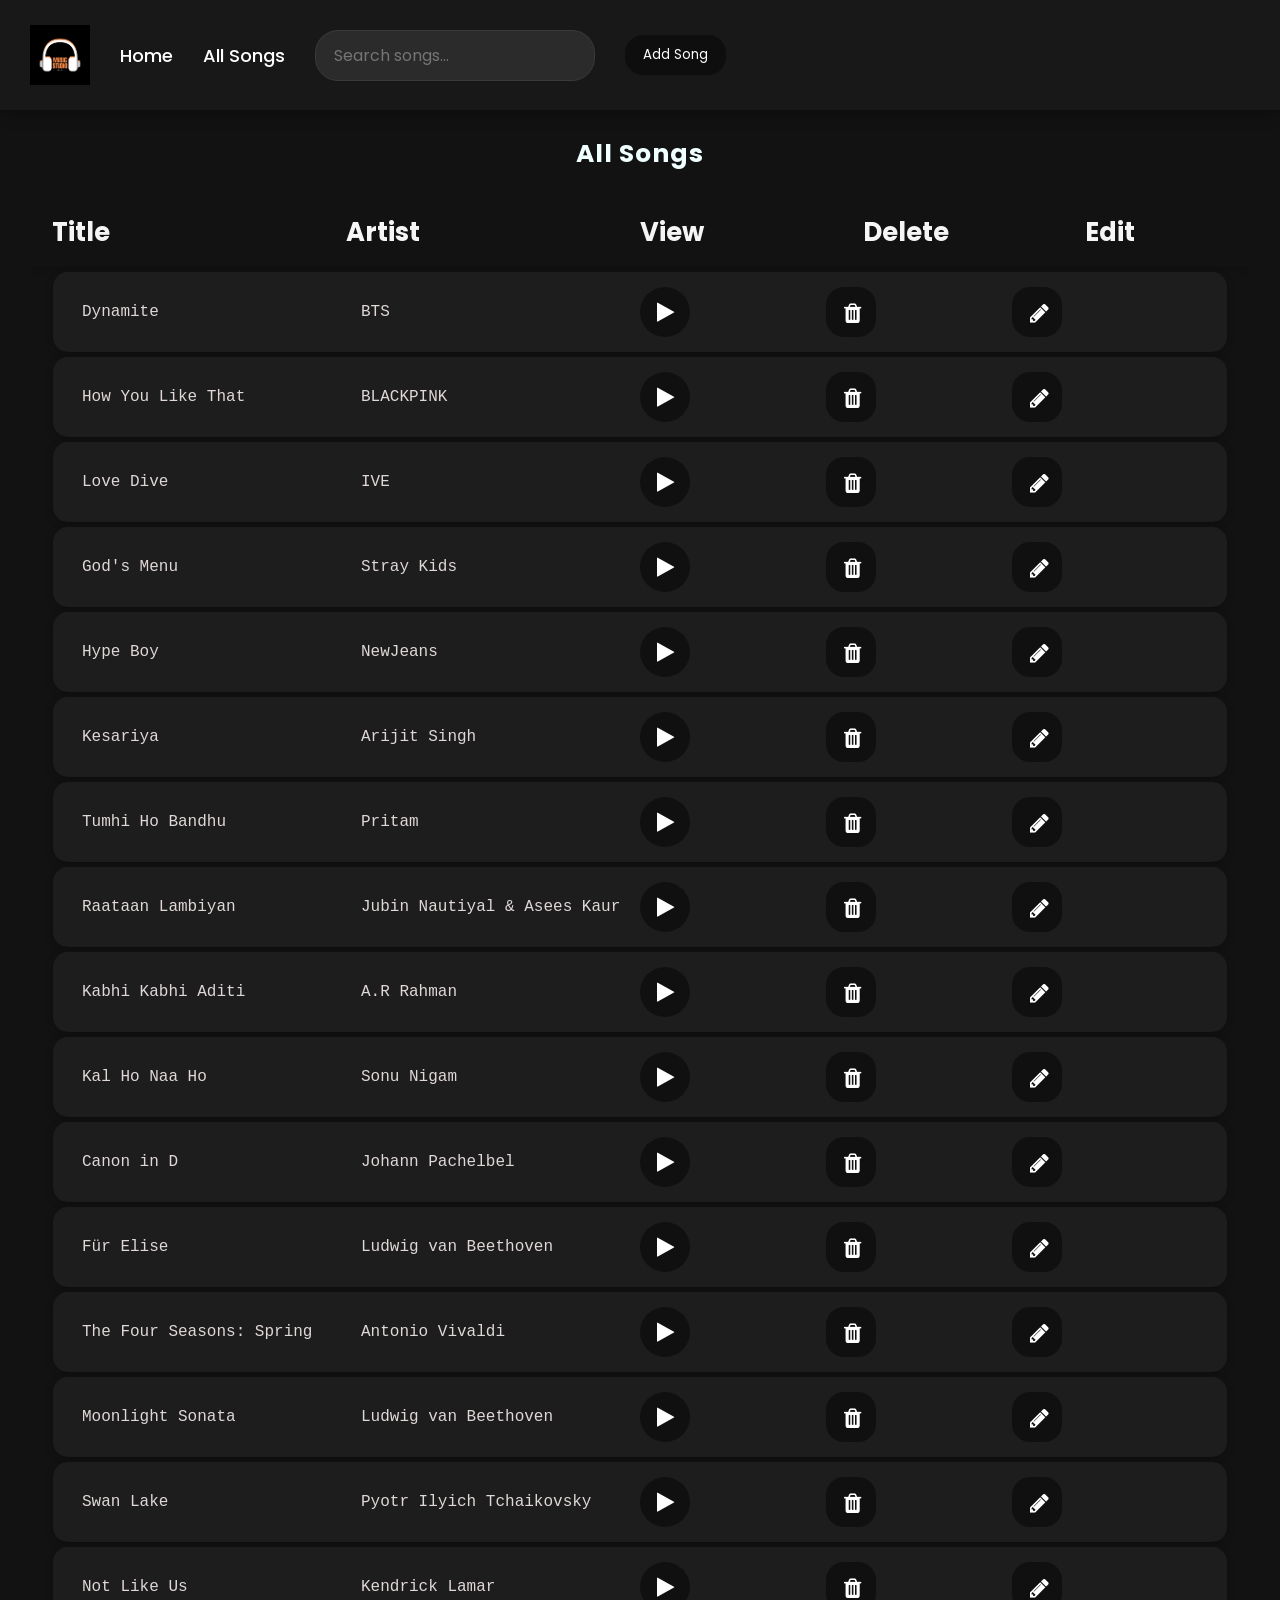
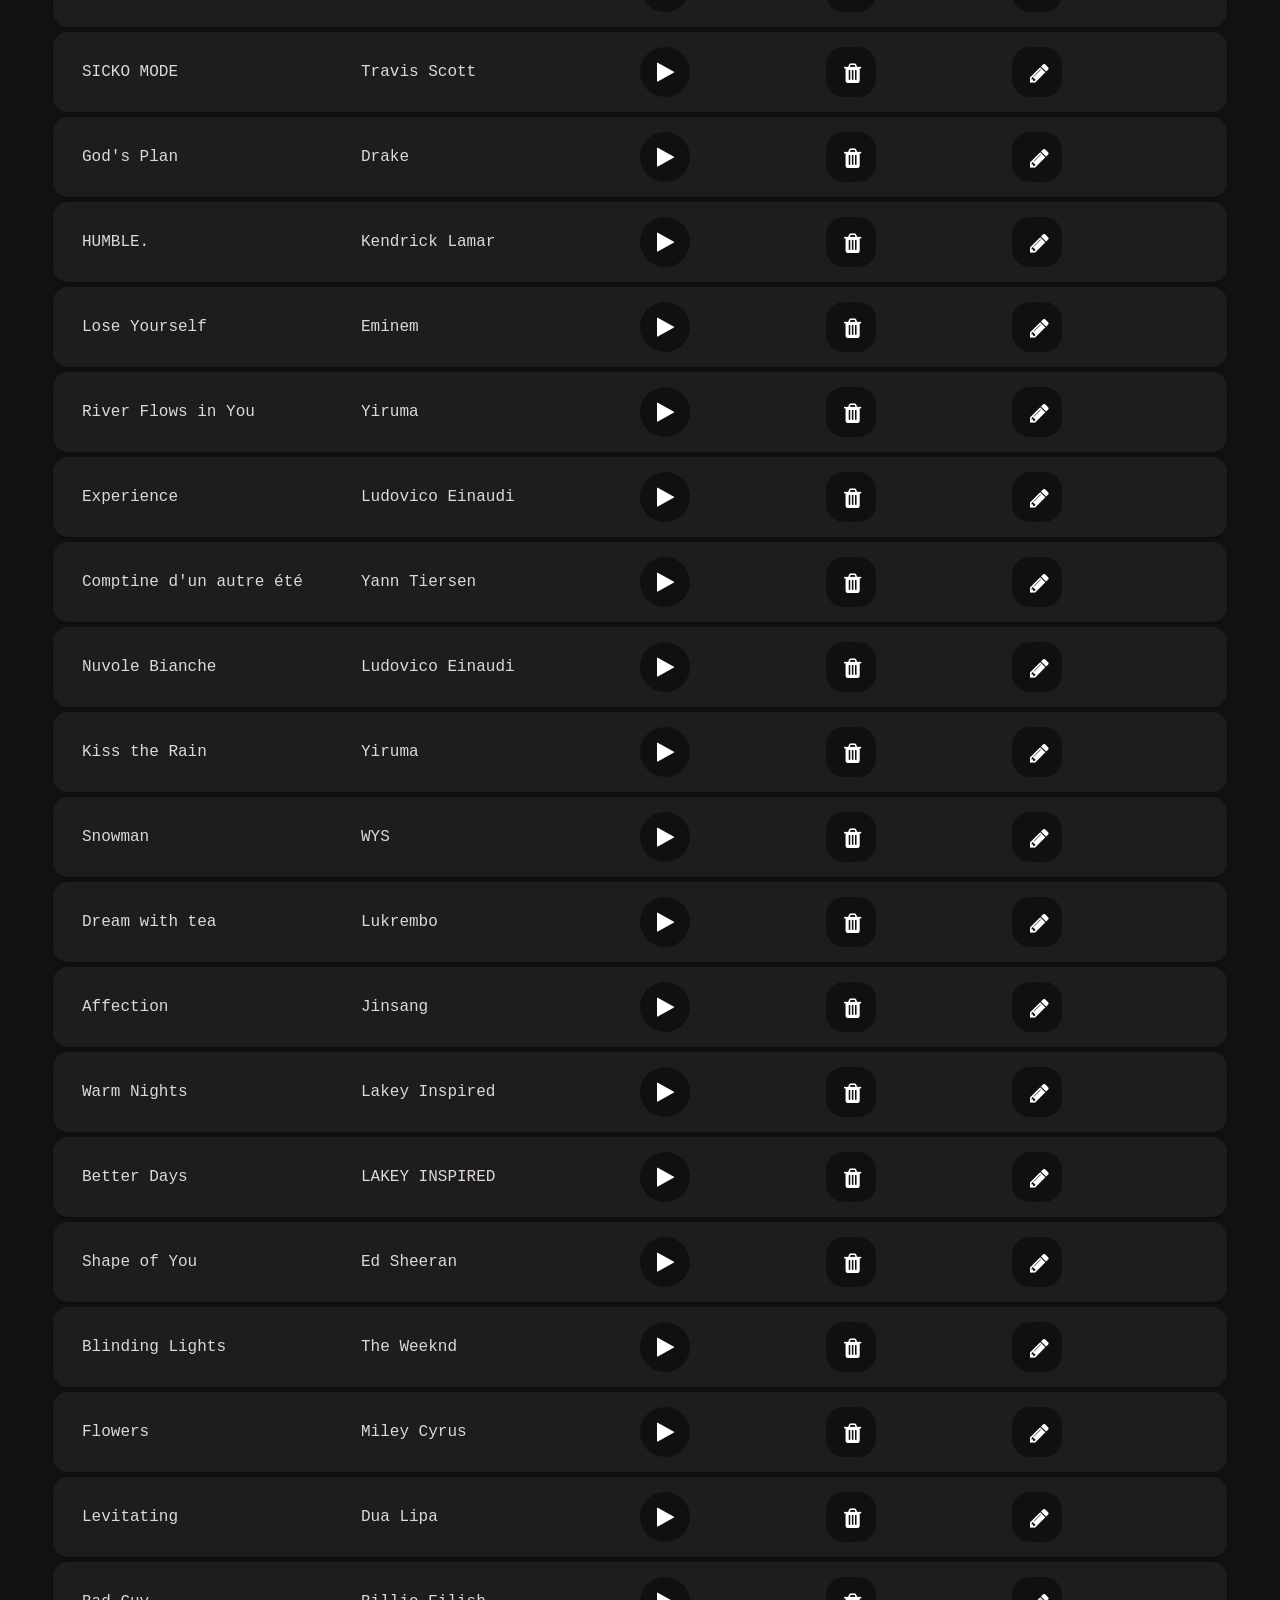
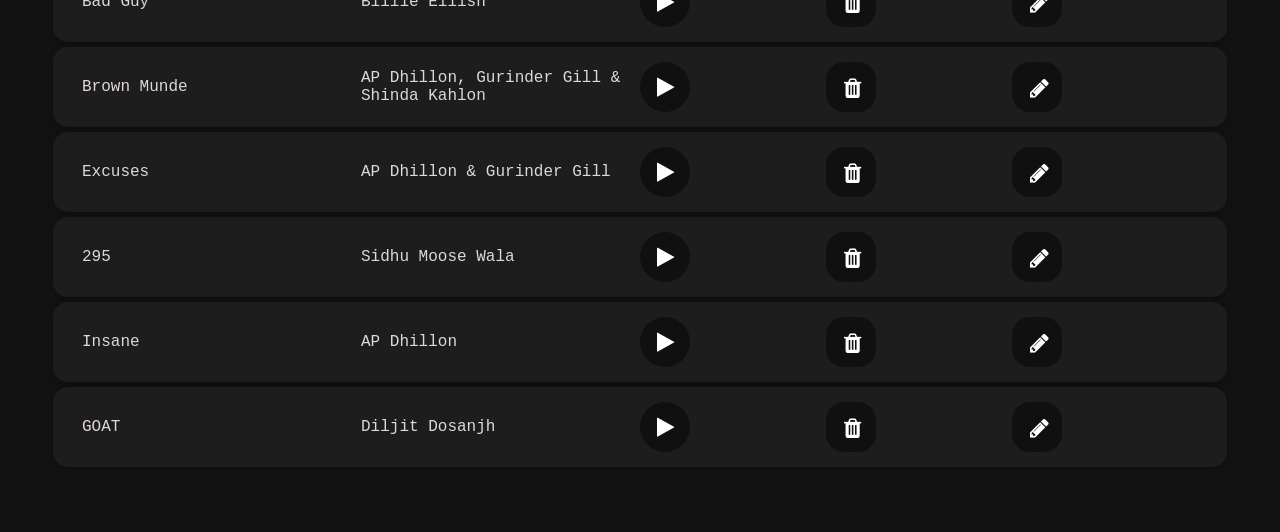
<file: music.html>
<!DOCTYPE html>
<html lang="en">

<head>
    <meta charset="UTF-8">
    <meta name="viewport" content="width=device-width, initial-scale=1.0">
    <title>Music List</title>
<link rel="preconnect" href="https://fonts.googleapis.com">
<link rel="preconnect" href="https://fonts.gstatic.com" crossorigin>

<link href="https://fonts.googleapis.com/css2?family=Poppins:wght@300;400;500;600;700&display=swap" rel="stylesheet">
    <link rel="shortcut icon" href="images/icon.png" type="image/x-icon">

    <link rel="stylesheet"
        href="https://cdnjs.cloudflare.com/ajax/libs/font-awesome/4.7.0/css/font-awesome.min.css">

    <link rel="stylesheet" href="css/style.css">

    <script>
       function myFunction() {
    document.querySelector(".nav-links").classList.toggle("active");
}
    </script>

</head>

<body>

    <!-- Navbar -->
<div class="nav" id="navbar">
    <nav>

       

            <img src="images/icon.png"
                 alt="logo"
                 class="logo-img">

            <a href="javascript:void(0);"
               class="icon"
               onclick="myFunction()">

                <i class="fa fa-bars"></i>

            </a>

       

        <ul class="nav-links">

            <li>
                <a href="index.html" >Home</a>
            </li>

            <li>
                <a href="music.html" >All Songs</a>
            </li>

            <li class="search-container">
                <input
                    type="text"
                    id="search"
                    placeholder="Search songs..."
                   >
            </li>

            <li>
                <button id="insert" class="nav-class">
                    Add Song
                </button>
            </li>

        </ul>

    </nav>
</div>
    <!-- Page Heading -->

    <h2 id="page-heading" class="heading"></h2>

    <!-- Song List -->

    <div class="container">

        <div class="header" id="header">

            <h3>Title</h3>
            <h3>Artist</h3>
            <h3>View</h3>
            <h3>Delete</h3>
            <h3>Edit</h3>

        </div>

        <div id="song-list"></div>

    </div>

    <!-- Form -->

    <div class="form">

        <form id="insert-form">

            <div class="form-row">

                <label for="title">Song Title</label>

                <input
                    type="text"
                    id="title"
                    class="input-field"
                    placeholder="Song Title">

            </div>

            <br><br>

            <div class="form-row">

                <label for="artist">Artist</label>

                <input
                    type="text"
                    id="artist"
                    class="input-field"
                    placeholder="Artist Name">

            </div>

            <br><br>

            <div class="form-row">

                <label for="genre">Genre</label>

                <select id="genre" class="input-field">

                    <option>K-pop Music</option>
                    <option>Bollywood Music</option>
                    <option>Hip-Hop Music</option>
                    <option>Pop Music</option>
                    <option>Lo-Fi Music</option>
                    <option>Classical Music</option>
                    <option>Instrumental Music</option>
                    <option>Punjabi Songs</option>

                </select>

            </div>

            <br><br>

            <div class="form-row">

                <label for="youtubeLink">Youtube Link</label>

                <input
                    type="text"
                    id="youtubeLink"
                    class="input-field"
                    placeholder="https://youtube.com/...">

            </div>

            <br><br>

            <div class="form-row">

                <button type="submit" id="form-btn">
                    Add Song
                </button>

            </div>

        </form>

    </div>

    <!-- JS -->

    <div id="videoModal" class="modal">
    <div class="modal-content">

        <span id="closeModal">&times;</span>

        <iframe
            id="youtubeFrame"
            width="100%"
            height="450"
            src=""
            allowfullscreen>
        </iframe>

    </div>
</div>

    <script src="js/data.js"></script>
    <script src="js/storage.js"></script>
    <script src="js/music.js"></script>

    
</body>

</html>
</file>
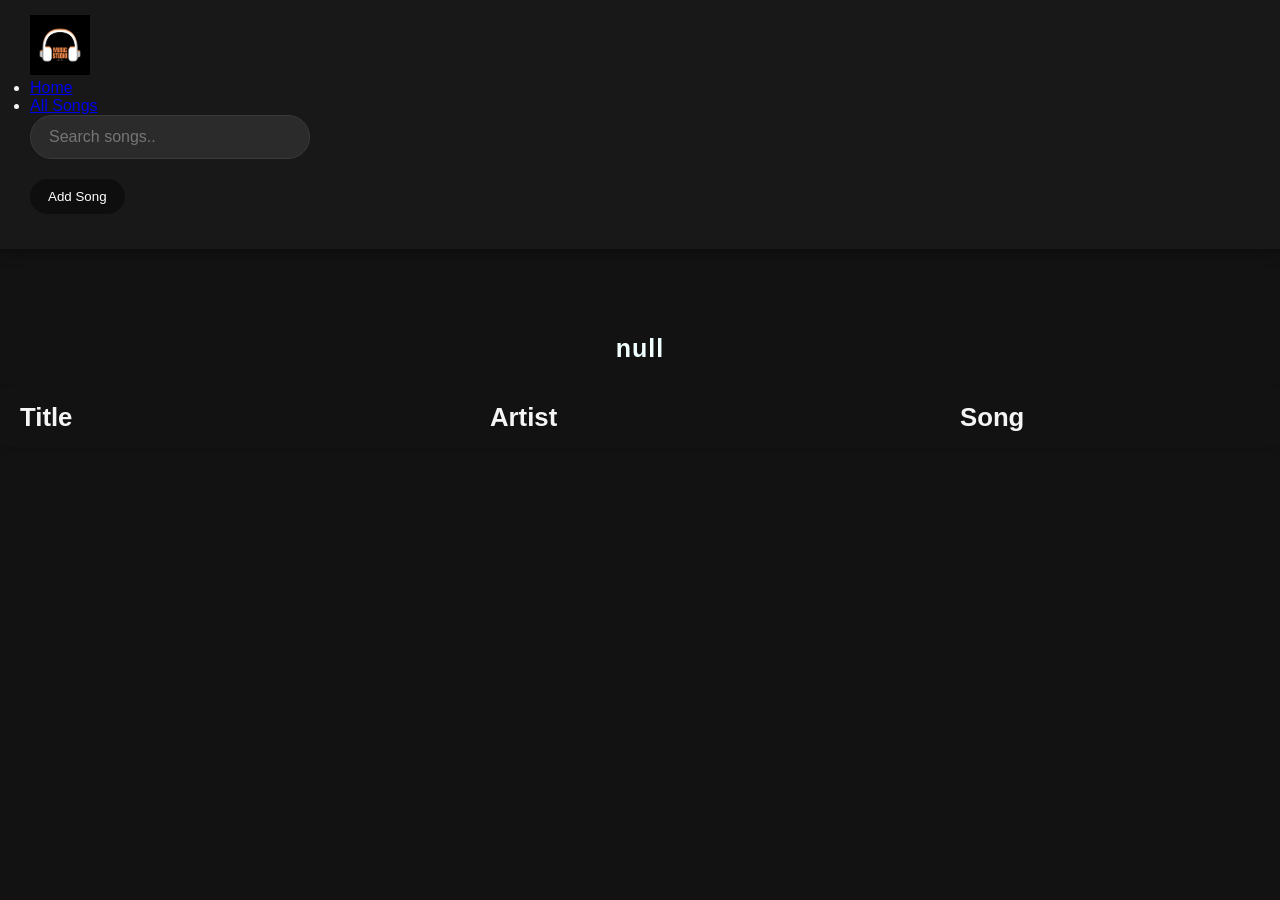
<file: songs.html>
<!DOCTYPE html>
<html lang="en">
<head>
    <meta char
    set="UTF-8">
    <meta name="viewport" content="width=device-width, initial-scale=1.0">
     <link rel="shortcut icon" href="images/icon.png" type="image/x-icon">
    <link rel="stylesheet" href="css/style.css">
    <title>Songs</title>
</head>
<body>
     <div class="nav" id="navbar">
        <nav>
        <ul>
            <img src="images/icon.png" alt="logo" class="logo-img">
              <a href="javascript:void(0);" class="icon de-active" onclick="myFunction()">
                    <i class="fa fa-bars left"></i>
               </a>
            <li><a href="index.html">Home</a></li>
             <li><a href="music.html">All Songs</a></li>
               <div class="search-container">
                <input type="text" id="search" placeholder="Search songs.." class="nav-class">
            </div>
            <div>
                <button id="insert" class="nav-class">Add Song</button>
            </div>
            </ul>
        </nav>
    </div>
    <div id="music-container">
        <div class="header">
      <h3>Title</h3>
      <h3>Artist</h3>
      <h3>Song</h3>
      
        </div>
    </div>
     <div class="form">
    <form id="insert-form">
        <div class="form-row">
        <label for="title">Add title</label>
        <input type="text" id="title" placeholder="Song Title" class="input-field">
        </div>
         <br><br>
        <div class="form-row">
         <label for="artist">Artist</label>
    <input type="text" id="artist" placeholder="Artist" class="input-field">
        </div>
       <br><br>
       <div class="form-row">
       <label for="genre">Select genre</label>
     <select id="genre" class="input-field">
    <option>K-pop Music</option>
    <option>Bollywood Music</option>
    <option>Hip-Hop Music</option>
    <option>Pop Music</option>
    <option>Lo-Fi Music</option>
    <option>Classical Music</option>
    <option>Instrumental Music</option>
    <option>Punjabi Songs</option>
    </select>
       </div>
       <br><br>
       <div class="form-row">
       <label for="youtubeLink">Youtube Link</label>
    <input type="text" id="youtubeLink" placeholder="YouTube Link" class="input-field">
       </div>
         <br><br>
      <div class="form-row">
    <button type="submit" id="form-btn">
        Add Song
    </button>
      </div>
   </form>
   </div>
     <script src="js/data.js"></script>
     <script src="js/storage.js"></script>
    <script src="js/song.js"></script>
</body>
</html>
</file>
<file: css/style.css>
*{
    margin: 0;
    padding: 0;
    box-sizing: border-box;
    font-family: 'Poppins', sans-serif;
}
.nav-top{
    display:flex;
    justify-content:space-between;
    align-items:center;
}
.nav-links{
    display:flex;
    align-items:center;
    gap:30px;
    list-style:none;
    margin:0;
    padding:0;
}
 #navbar .icon{
    display:none;
    color:white;
    font-size:28px;
    cursor:pointer;
}
     
        @media (max-width:768px) {
       
           .logo-img{
        width:50px;
        height:50px;
    }
  .nav-links{
        display:none;
        flex-direction:column;
        width:100%;
        margin-top:15px;
        gap:15px;
    }

    .logo-img{
        width:48px;
        height:48px;
    }

     .nav-links.active{
        display:flex;
    }
    .nav-links li{
        width:100%;
       
    }
    #navbar .icon{
        display:block;
        gap: 15px;
    }
          .search-container,
    #search,
    #insert{
        width:100%;
    }
            nav{
                flex-wrap: wrap;
            }
          
        }


body{
    background:#121212;
    color:#f5f5f5;
}
.header{
     display: grid;
    grid-template-columns: 3fr 3fr 2fr 2fr 2fr;
     padding: 15px 20px;
    margin-bottom: 5px;
    box-shadow: 0 2px 8px rgba(0,0,0,.2);
    font-size:22px;
    gap: 80px;
}

@media (max-width:768px)
{
    .container{
        overflow-x: auto;
    }
    .header,.songD{
        min-width: 750px;
        gap:20px;
         padding:10px;
    }
    .heading{
    padding:12px 0;
    font-size:22px;
}
.songD button{
    width:42px;
    height:42px;
    font-size:18px;
}
 .search-container{
        margin:4px 0;
    }

    #search{
        padding:10px 14px;
    }
}
#container
{
    display: flex;
    margin:30px;
     flex-wrap: wrap; 

}
.container{
    width:95%;
    margin: auto;
    overflow-x: auto;
}
.nav{
    width:100%;
    background:#181818;
    box-shadow:0 2px 15px rgba(0,0,0,.4);
    position:sticky;
    top:0;
    z-index:1000;
}
nav{
    display:flex;
    align-items:center;
    padding:15px 30px;
    gap: 30px;
}

.nav-links li{
    padding:0;
}
.nav-links a{
    color:white;
    text-decoration:none;
    font-size:18px;
    font-weight:500;
    transition:.3s;
}

.nav-links a:hover{
    color:#1DB954;
}


#search{
     width:280px;
    max-width:100%;
    padding: 12px 18px;
    font-size: 16px;
    background:#2b2b2b;

    border:1px solid #3a3a3a;

    color:white;

    transition:.3s;

    border-radius: 23px;
    outline: none;
}
#search:focus{

    border-color:#1DB954;

    box-shadow:0 0 10px rgba(29,185,84,.3);

}
.logo-img{
    width:60px;
    height:60px;
}
.card{
    width:300px;
    max-width: 100%;
    height:333px;
     border:none;
    border-radius:20px;
    text-align: center;
    padding: 15px;
    margin: 20px;
    background:#1e1e1e;
    overflow:hidden;
    transition:.2s;
    box-shadow:0 5px 20px rgba(0,0,0,.4);

}
.card:hover{

    transform:translateY(-5px);

    box-shadow:0 12px 30px rgba(0,0,0,.5);

}
.card img{
    height: 200px;
    width: 100%;
    object-fit: cover;
    border-radius: 35px;
    margin-bottom: 15px;
}

.card h3{
    width: 100%;
    margin-bottom: 15px;
    color: bisque;
    font-size: 22px;
}
.card button{
    padding: 8px 18px;
    border: none;
    border-radius: 10px;
    background-color: rgba(7, 7, 7, 0.54);
    color: white;
    cursor: pointer;
    font-size: 15px;
}

.card button:hover{
    background-color: grey;
}
@media (max-width:768px)
{
    #container{
        justify-content: center;
    }
    .card{
        width:90%;
        max-width: 321px;
    }
    #music-container{
        width:95%;
        margin: auto;
        overflow-x:auto ;
    }
      #music-container .header,
    #music-container .songD{
        min-width:500px;
    }
    .form-row{
    gap:6px;
}
   #insert{
        width:100%;
        margin:6px 0;
    }
}
.heading{
    text-align: center;
    padding: 25px;
    color:azure;
    font-size:25px;
    font-weight: 700;
    letter-spacing: 1px;
}

#music-container .header{
    display:grid;
    grid-template-columns:3fr 3fr 2fr;
    gap:20px;
}
#music-container .songD{
        display:grid;
    grid-template-columns:3fr 3fr 2fr;
    gap:20px;
}

.songD{
     display: grid;
    grid-template-columns: 3fr 3fr 2fr 2fr 2fr;
     background:#1d1d1d;
      transition:.25s;
    padding: 15px 29px;
    margin-left: 21px;
    margin-right: 21px;
    margin-bottom: 5px;
    border-radius: 15px;
    box-shadow: 0 2px 8px rgba(0,0,0,.2);
    justify-content: center;
    align-items: center;
}
.songD:hover{

    background:#262626;

    transform:scale(1.01);

}
.songD h3{
    margin: 0;
}

.songD p{
    margin: 0;
    font-family: 'Courier New', Courier, monospace;
    color: rgb(224, 215, 215);
}

.songD button{
    width:50px;
    height:50px;
    background-color: rgba(6, 6, 6, 0.54);
    color: white;
    border: none;
    font-size: 22px;
    border-radius:50%;
    cursor: pointer;
    transition: .3s;
}

.songD button:hover{
    background:grey
}
#delete{
  padding: 10px 18px;
    background-color: rgba(6, 6, 6, 0.54);
    color: white;
    border: none;
    border-radius: 18px;
    cursor: pointer;
}
#delete:hover{
      background:grey
}
#edit{
     padding: 10px 18px;
    background-color: rgba(6, 6, 6, 0.54);
    color: white;
    border: none;
    border-radius: 18px;
    cursor: pointer;
}
#edit:hover{
    background: grey;
}
#insert{
  padding: 10px 18px;
    background-color: rgba(6, 6, 6, 0.54);
    color: white;
    border: none;
    border-radius: 18px;
    cursor: pointer;
    margin: 20px 0;
}
#insert:hover{
      background:grey
}
#insert-form{
    display: none;
     background:#1d1d1d;
    padding: 20px;
     margin: 30px auto;
    border-radius: 20px;
    width:90%;
    max-width: 700px;
    border: none;
      box-shadow:0 10px 30px rgba(0,0,0,.4);
}
.form{
    display: flex;
    justify-content: center;
    margin: 30px auto;
    border-radius: 36px;
    width:90%;
    max-width: 700px;
}

.form-row{
    display: flex;
    justify-content:space-between;
    align-items: center;
    gap:100px;
}
#form-btn{
    padding: 10px 18px;
    background-color: rgba(6, 6, 6, 0.54);
    color: white;
    border: none;
    border-radius: 18px;
    cursor: pointer;
    margin-left: 156px;
    transition: .3s;
}
#form-btn:hover{
    background: grey;
}
.input-field{
      width:250px;
    padding: 10px;
    font-size: 16px;
     background:#2a2a2a;
     color: white;
    border-radius: 25px;
     border:1px solid #444;
    outline: none;
}

.input-field:focus{

    border-color:#363e39;

    box-shadow:0 0 10px rgba(29,185,84,.4);

}
    @media(max-width:768px)
    {
        .form{
            width:95%;
            padding:25px;
             margin:15px auto;
        }
        .form-row{
            display: flex;
            flex-direction: column;
            align-items: flex-start;
            gap:10px;
        }
        .input-field{
            width:100%;
        }
        #form-btn{
            margin-left: 0;
            width:100%;
        }
       .songD{
    margin:5px 10px;
      padding:10px 15px;
}
.card{
    margin:10px;
}
    }
::-webkit-scrollbar{

    width:10px;

}
::-webkit-scrollbar-track{

    background:#1b1b1b;

}
::-webkit-scrollbar-thumb{

    background:#555;

    border-radius:20px;

}
::-webkit-scrollbar-thumb:hover{

    background:#303231;

}
.modal{
    display:none;
    position:fixed;
    top:0;
    left:0;
    width:100%;
    height:100%;
    background:rgba(0,0,0,.8);
    justify-content:center;
    align-items:center;
    z-index:1000;
}

.modal-content{

    width:80%;
    max-width:900px;

    background:#181818;

    padding:20px;

    border-radius:15px;

    position:relative;

}

#closeModal{

    position:absolute;

    top:10px;

    right:20px;

    font-size:35px;

    cursor:pointer;

    color:white;

}

#youtubeFrame{

    border:none;

    border-radius:12px;

}
</file>
